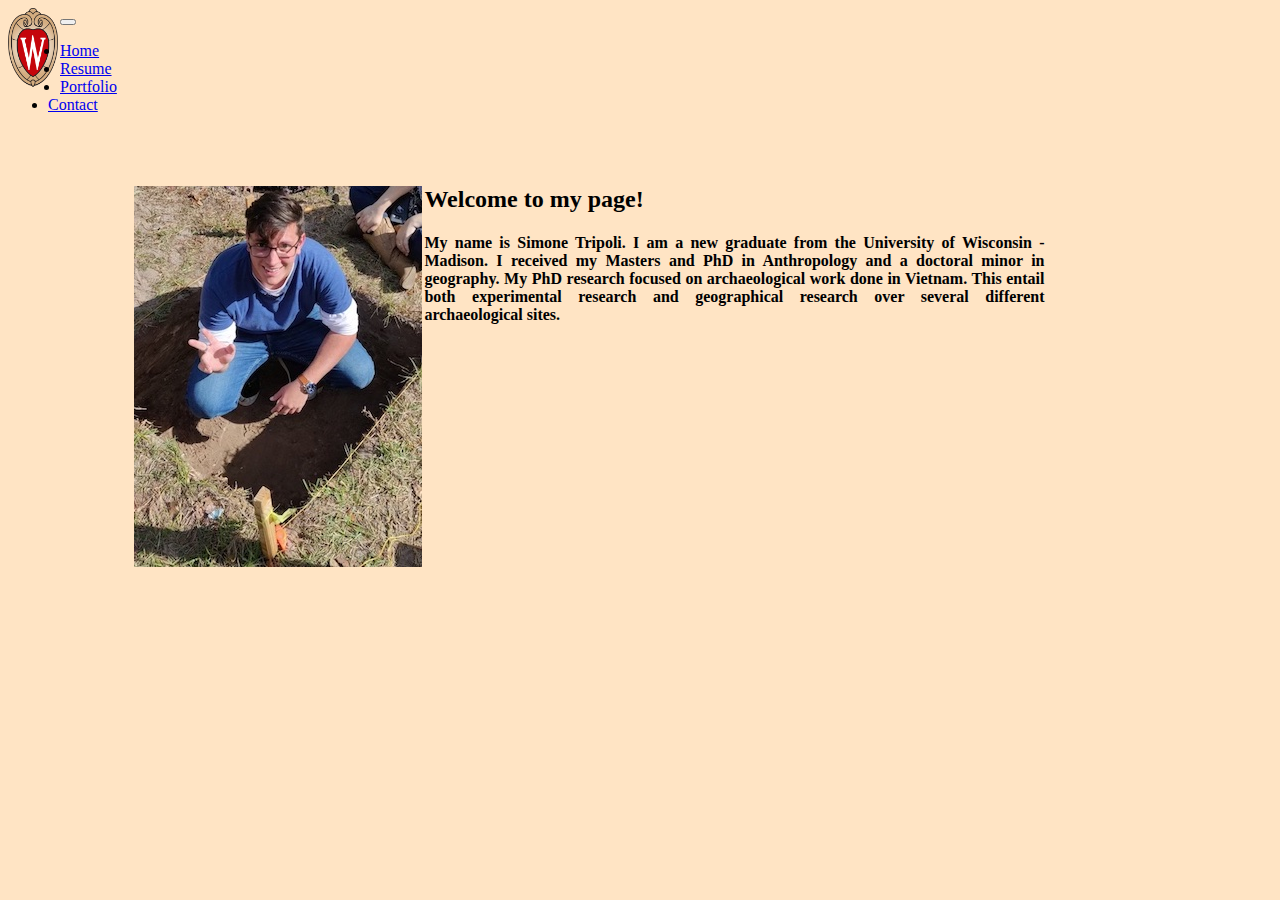
<file: index.html>
<!doctype html>
<html lang="en">
  <head>
    <meta charset="utf-8">
    <meta name="viewport" content="width=device-width, initial-scale=1">
    <title>Simone Tripoli - Porfolio</title>
    <link href="https://cdn.jsdelivr.net/npm/bootstrap@5.2.2/dist/css/bootstrap.min.css" rel="stylesheet" integrity="sha384-Zenh87qX5JnK2Jl0vWa8Ck2rdkQ2Bzep5IDxbcnCeuOxjzrPF/et3URy9Bv1WTRi" crossorigin="anonymous">
    <link href="./css/style.css" rel="stylesheet">
  </head>
  <body>
    <script src="https://cdn.jsdelivr.net/npm/bootstrap@5.2.2/dist/js/bootstrap.bundle.min.js" integrity="sha384-OERcA2EqjJCMA+/3y+gxIOqMEjwtxJY7qPCqsdltbNJuaOe923+mo//f6V8Qbsw3" crossorigin="anonymous"></script>
    <nav class="navbar navbar-expand-lg bg-light">
        <div class="container-fluid">
          <a class="navbar-brand" href="#"><img src="./img/uwcrest.png" width="50px"></a>
          <button class="navbar-toggler" type="button" data-bs-toggle="collapse" data-bs-target="#navbarScroll" aria-controls="navbarScroll" aria-expanded="false" aria-label="Toggle navigation">
            <span class="navbar-toggler-icon"></span>
          </button>
          <div class="collapse navbar-collapse" id="navbarScroll">
            <ul class="navbar-nav me-auto my-2 my-lg-0 navbar-nav-scroll" style="--bs-scroll-height: 100px;">
              <li class="nav-item">
                <a class="nav-link active" aria-current="page" href="index.html">Home</a>
              </li>
              <li class="nav-item">
                <a class="nav-link" href="resume.html">Resume</a>
              </li>
              <li class="nav-item">
                <a class="nav-link" href="portfolio.html">Portfolio</a>
            </li>
               
                <li class="nav-item">
                    <a class="nav-link" href="contact.html">Contact</a>
                </li>
              
            </ul>
          </div>
        </div>
      </nav>
    <br /><br />
      <div class="bio-container" id="main-bio-container">
        <div id="img-bio-container">
            <img src="./img/profilepicture.jpg" class="img-fluid" alt="Simone's Profile Image">
        </div>
        <div id="text-bio-container">
            <h2> Welcome to my page!</h2>
            <h4> My name is Simone Tripoli. I am a new graduate from the University of Wisconsin - Madison. I received my Masters and PhD in Anthropology and a doctoral minor in geography. My PhD research focused on archaeological work done in Vietnam. This entail both experimental research and geographical research over several different archaeological sites.</h4>
        </div>
    </div>
    <footer class="bg-light footer">
                <div class="footer-container" >
                    <a class="footer-link" href="index.html">Home</a>
                    <a class="footer-link" href="resume.html">Resume</a>
                    <a class="footer-link" href="contact.html">Portfolio</a>
                    <a class="footer-link" href="contact.html">Contact</a>
                    <img src="./img/facebook.png" href="https://www.facebook.com" alt="My Facebook">
                    <img src="./img/instagram.png" href="https://www.instagram.com" alt="My Instagram">
                    <img src="./img/linkedin.png" href="https://www.linkedin.com" alt="My LinkedIn">
                </div>
            </footer>
  </body>
</html>
</file>
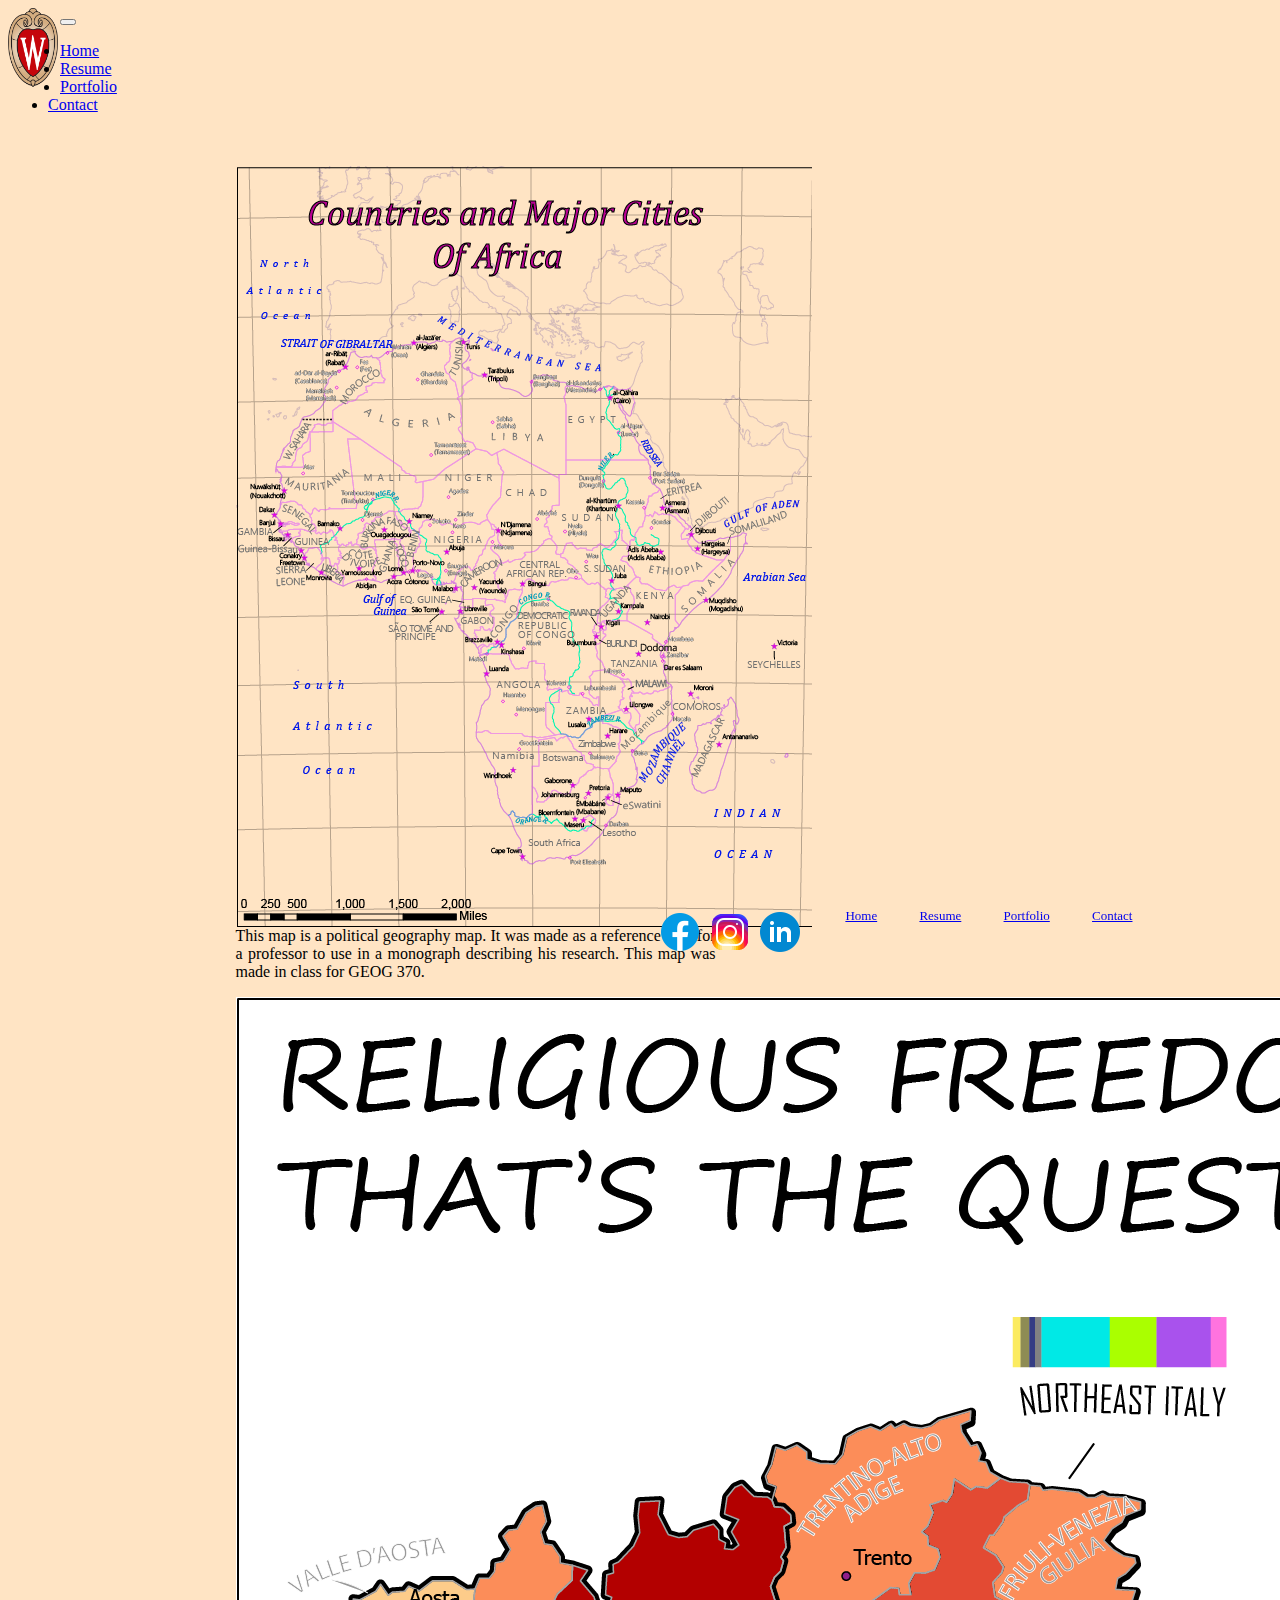
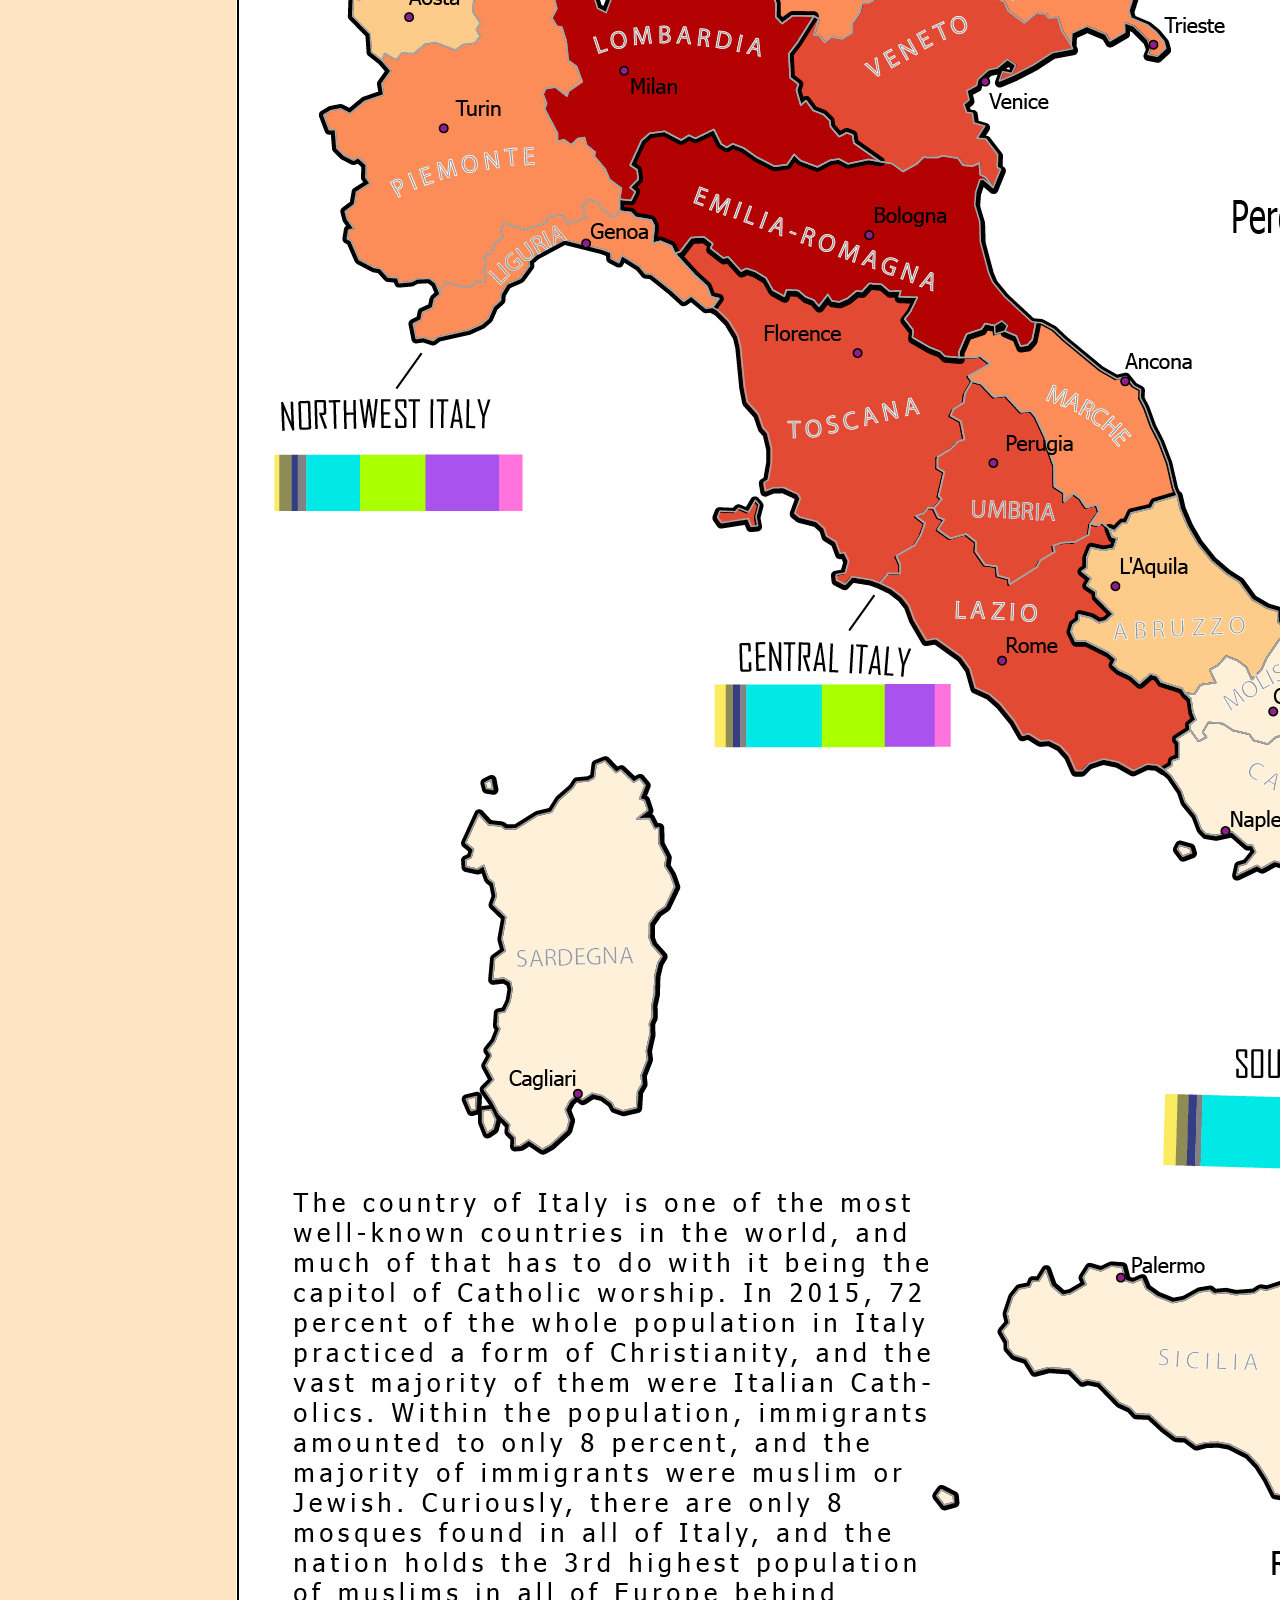
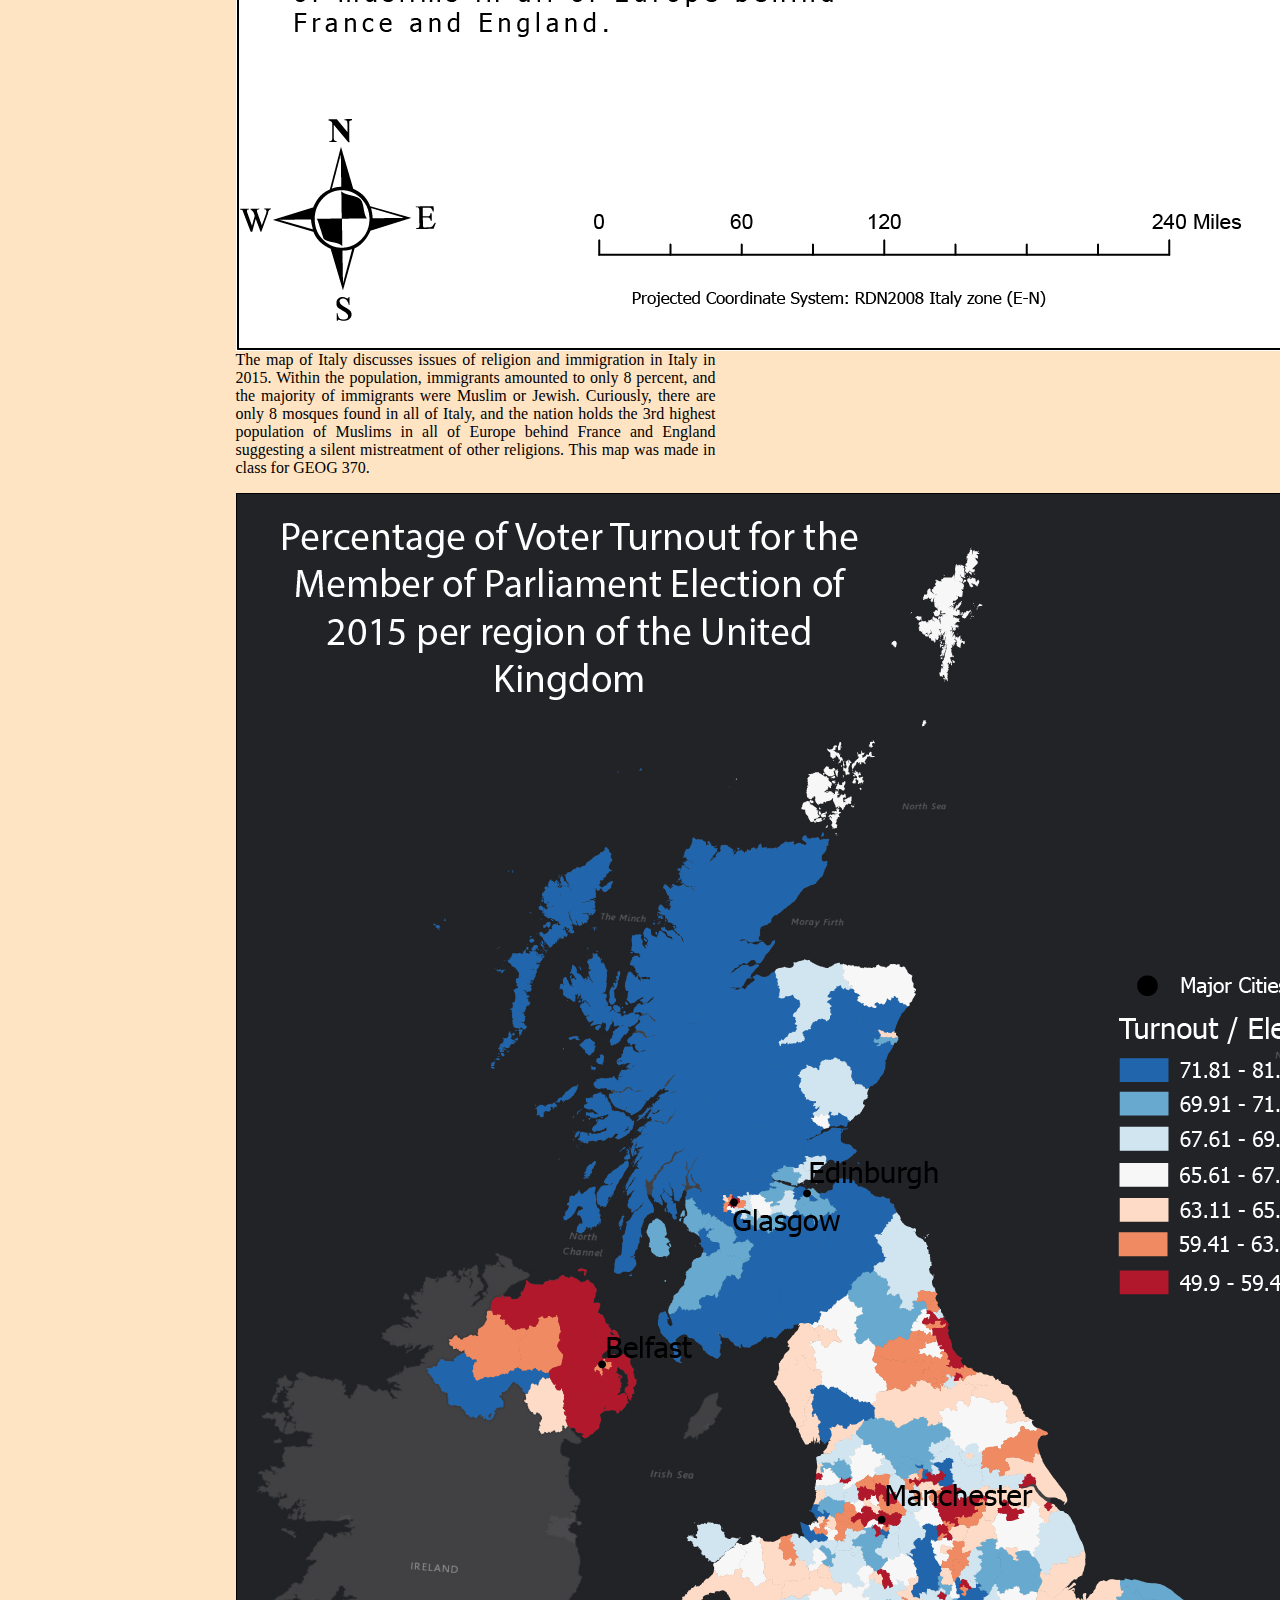
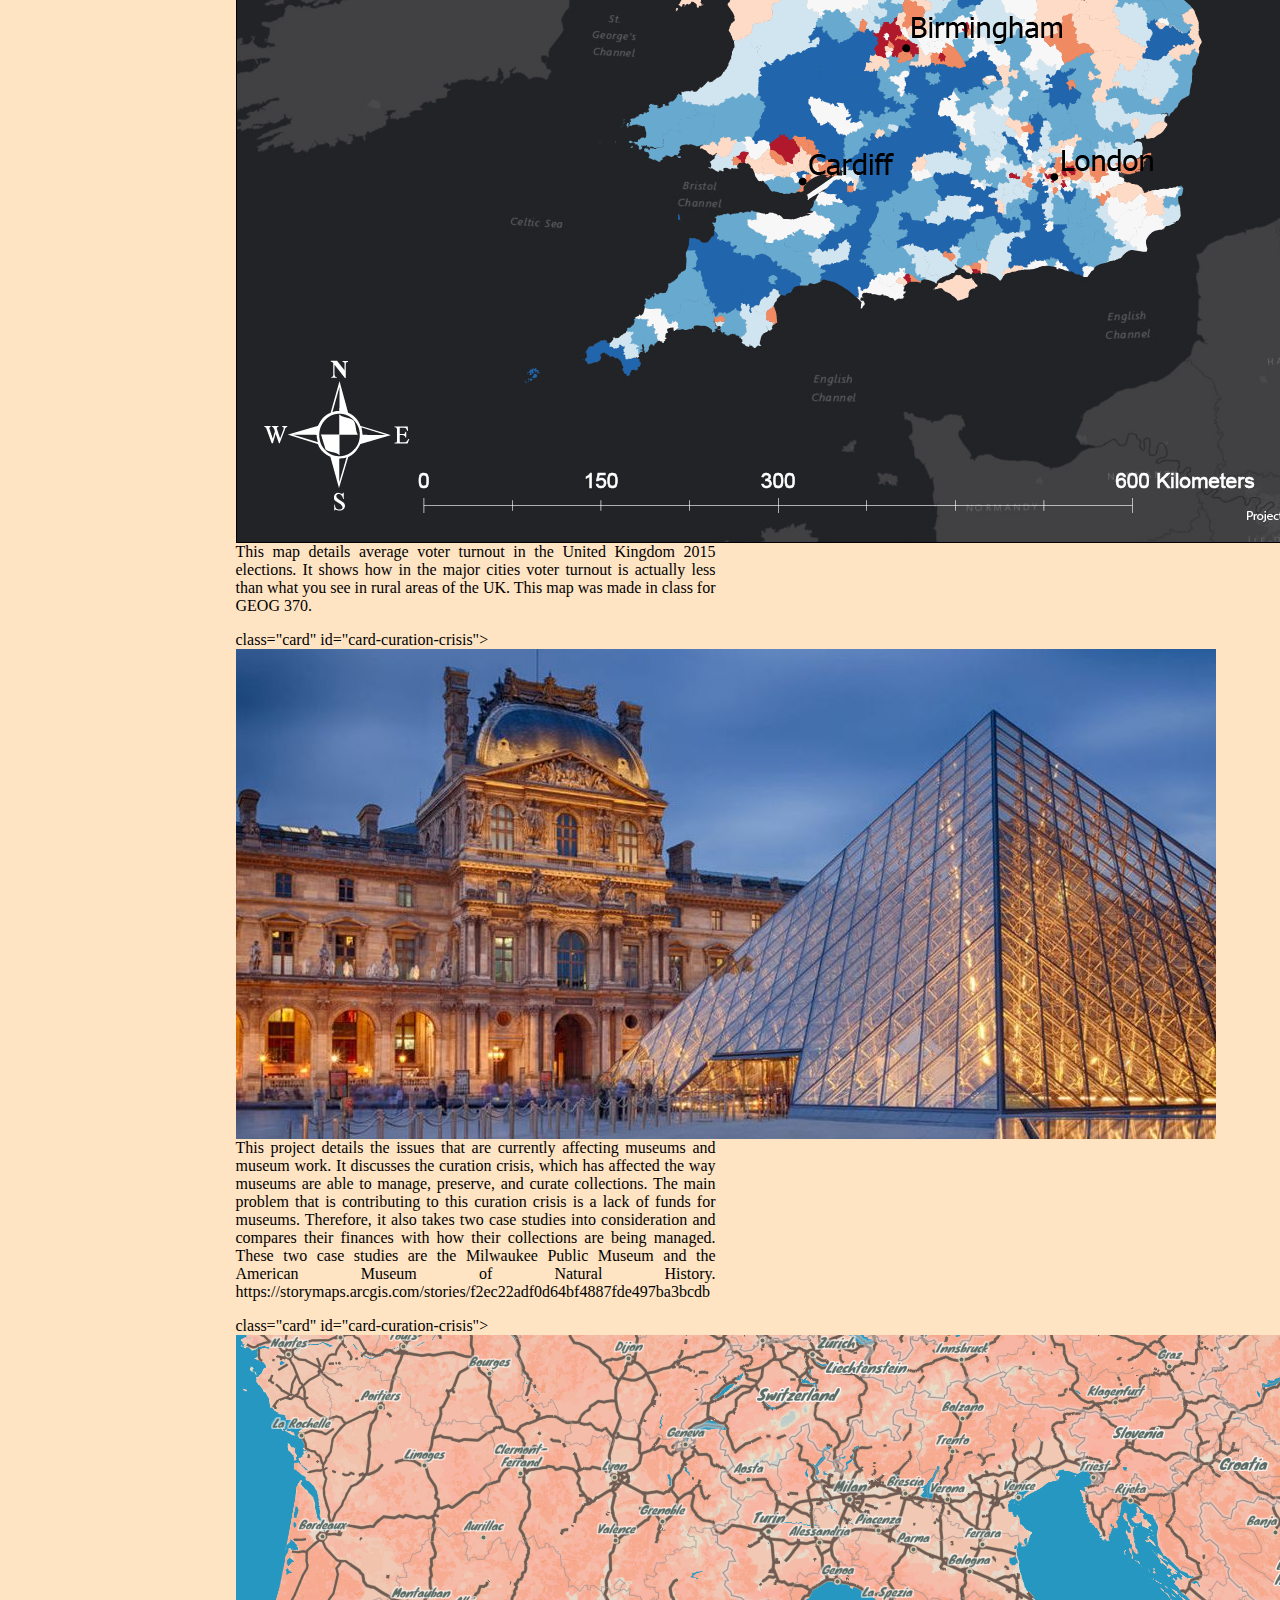
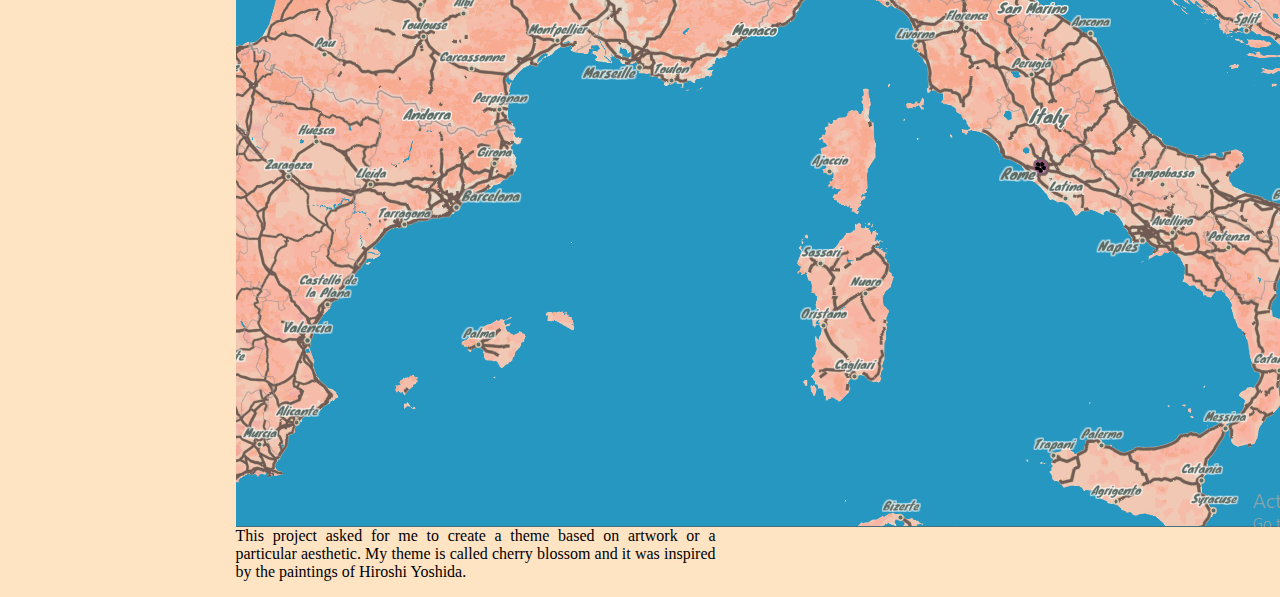
<file: portfolio.html>
<!doctype html>
<html lang="en">
  <head>
    <meta charset="utf-8">
    <meta name="viewport" content="width=device-width, initial-scale=1">
    <title>Simone Tripoli - Porfolio</title>
    <link href="https://cdn.jsdelivr.net/npm/bootstrap@5.2.2/dist/css/bootstrap.min.css" rel="stylesheet" integrity="sha384-Zenh87qX5JnK2Jl0vWa8Ck2rdkQ2Bzep5IDxbcnCeuOxjzrPF/et3URy9Bv1WTRi" crossorigin="anonymous">
    <link href="./css/style.css" rel="stylesheet">
  </head>
  <body>
    <script src="https://cdn.jsdelivr.net/npm/bootstrap@5.2.2/dist/js/bootstrap.bundle.min.js" integrity="sha384-OERcA2EqjJCMA+/3y+gxIOqMEjwtxJY7qPCqsdltbNJuaOe923+mo//f6V8Qbsw3" crossorigin="anonymous"></script>
    <nav class="navbar navbar-expand-lg bg-light">
        <div class="container-fluid">
          <a class="navbar-brand" href="#"><img src="./img/uwcrest.png" width="50px"></a>
          <button class="navbar-toggler" type="button" data-bs-toggle="collapse" data-bs-target="#navbarScroll" aria-controls="navbarScroll" aria-expanded="false" aria-label="Toggle navigation">
            <span class="navbar-toggler-icon"></span>
          </button>
          <div class="collapse navbar-collapse" id="navbarScroll">
            <ul class="navbar-nav me-auto my-2 my-lg-0 navbar-nav-scroll" style="--bs-scroll-height: 100px;">
              <li class="nav-item">
                <a class="nav-link" aria-current="page" href="index.html">Home</a>
              </li>
              <li class="nav-item">
                <a class="nav-link" href="resume.html">Resume</a>
              </li>
              <li class="nav-item">
                <a class="nav-link active" href="portfolio.html">Portfolio</a>
            </li>
               
                <li class="nav-item">
                    <a class="nav-link" href="contact.html">Contact</a>
                </li>
              
            </ul>
          </div>
        </div>
      </nav>
    <br /><br />
      <div class="bio-container" id="main-bio-container">
        <div class="bio-container" id="main-bio-container">
            <div class="card" id="card-africa">
                <img src="./img/Countries of Africa map.png" class="card-img-top" alt="Countries of Africa">
                <div class="card-body">
                  <p class="card-text">This map is a political geography map. It was made as a reference map for a professor to use in a monograph describing his research. This map was made in class for GEOG 370.</p>
                </div>
              </div>
              <div class="card" id="card-italy">
                <img src="./img/ItalyMap.png" class="card-img-top" alt="Map of Italy">
                <div class="card-body">
                  <p class="card-text">The map of Italy discusses issues of religion and immigration in Italy in 2015. Within the population, immigrants amounted to only 8 percent, and the majority of immigrants were Muslim or Jewish. Curiously, there are only 8 mosques found in all of Italy, and the nation holds the 3rd highest population of Muslims in all of Europe behind France and England suggesting a silent mistreatment of other religions. This map was made in class for GEOG 370.</p>
                </div>
              </div>
              <div class="card" id="card-uk">
                <img src="./img/Uk Elections 2015.png" class="card-img-top" alt="Map of UK Elections">
                <div class="card-body">
                  <p class="card-text">This map details average voter turnout in the United Kingdom 2015 elections. It shows how in the major cities voter turnout is actually less than what you see in rural areas of the UK. This map was made in class for GEOG 370.
                </p>
                </div>
              <div> class="card" id="card-curation-crisis">
                <img src="./img/the louvre.jpeg" class="card-img-top" alt="curation crisis">
                <div class="card-body">
                  <p class="card-text">This project details the issues that are currently affecting museums and museum work. It discusses the curation crisis, which has affected the way museums are able to manage, preserve, and curate collections. The main problem that is contributing to this curation crisis is a lack of funds for museums. Therefore, it also takes two case studies into consideration and compares their finances with how their collections are being managed. These two case studies are the Milwaukee Public Museum and the American Museum of Natural History. https://storymaps.arcgis.com/stories/f2ec22adf0d64bf4887fde497ba3bcdb 
                </p>
                </div>
              </div>
              <div> class="card" id="card-curation-crisis">
                <img src="./img/CBTitlePNG.PNG" class="card-img-top" alt="curation crisis">
                <div class="card-body">
                  <p class="card-text">This project asked for me to create a theme based on artwork or a particular aesthetic. My theme is called cherry blossom and it was inspired by the paintings of Hiroshi Yoshida.
                </p>
                </div>
              </div>
        </div>
    </div>
    <footer class="bg-light footer">
                <div class="footer-container" >
                    <a class="footer-link" href="index.html">Home</a>
                    <a class="footer-link" href="resume.html">Resume</a>
                    <a class="footer-link" href="contact.html">Portfolio</a>
                    <a class="footer-link" href="contact.html">Contact</a>
                    <img src="./img/facebook.png" href="https://www.facebook.com" alt="My Facebook">
                    <img src="./img/instagram.png" href="https://www.instagram.com" alt="My Instagram">
                    <img src="./img/linkedin.png" href="https://www.linkedin.com" alt="My LinkedIn">
                </div>
            </footer>
  </body>
</html>
</file>
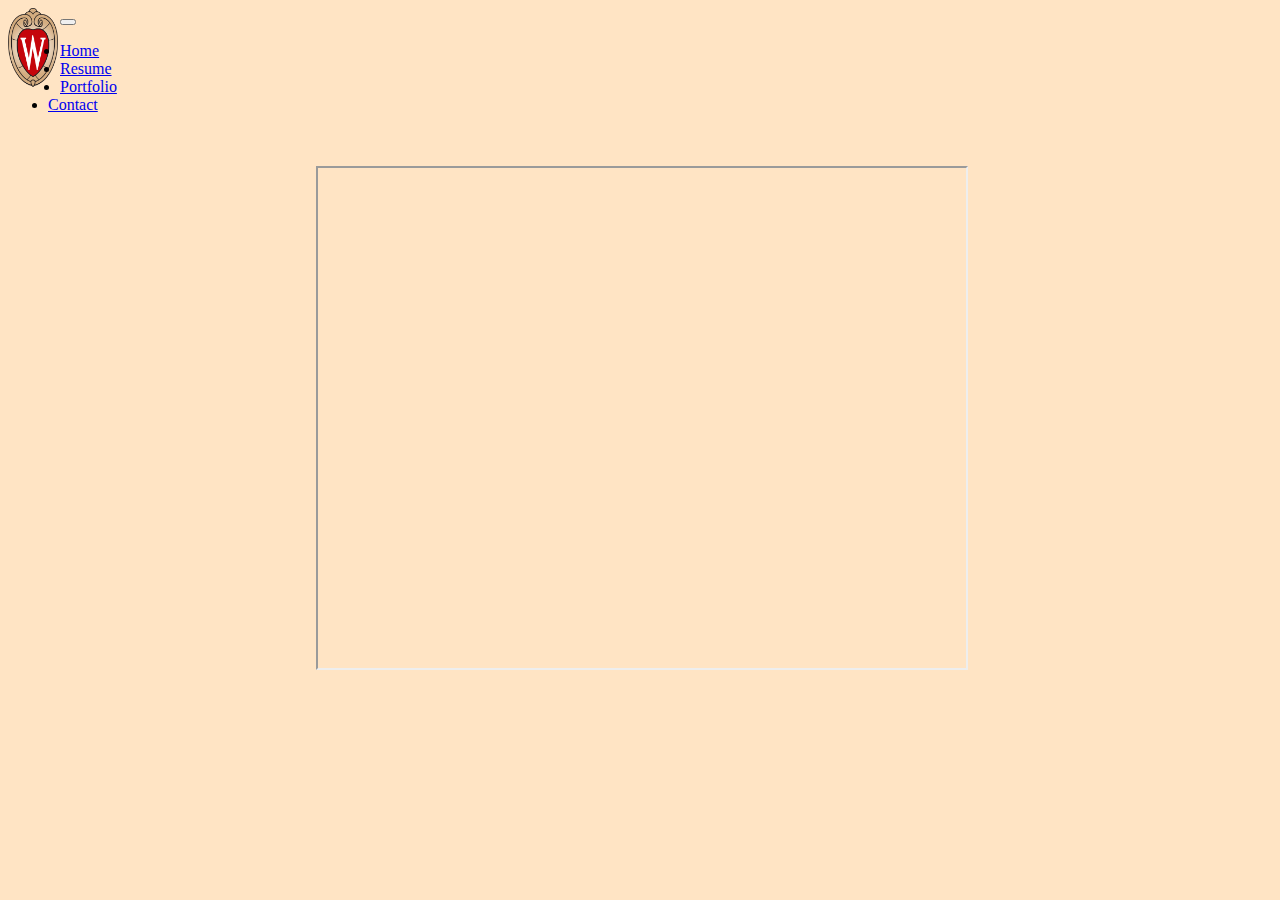
<file: resume.html>
<!doctype html>
<html lang="en">
  <head>
    <meta charset="utf-8">
    <meta name="viewport" content="width=device-width, initial-scale=1">
    <title>Simone Tripoli - Porfolio</title>
    <link href="https://cdn.jsdelivr.net/npm/bootstrap@5.2.2/dist/css/bootstrap.min.css" rel="stylesheet" integrity="sha384-Zenh87qX5JnK2Jl0vWa8Ck2rdkQ2Bzep5IDxbcnCeuOxjzrPF/et3URy9Bv1WTRi" crossorigin="anonymous">
    <link href="./css/style.css" rel="stylesheet">
  </head>
  <body>
    <script src="https://cdn.jsdelivr.net/npm/bootstrap@5.2.2/dist/js/bootstrap.bundle.min.js" integrity="sha384-OERcA2EqjJCMA+/3y+gxIOqMEjwtxJY7qPCqsdltbNJuaOe923+mo//f6V8Qbsw3" crossorigin="anonymous"></script>
    <nav class="navbar navbar-expand-lg bg-light">
        <div class="container-fluid">
          <a class="navbar-brand" href="#"><img src="./img/uwcrest.png" width="50px"></a>
          <button class="navbar-toggler" type="button" data-bs-toggle="collapse" data-bs-target="#navbarScroll" aria-controls="navbarScroll" aria-expanded="false" aria-label="Toggle navigation">
            <span class="navbar-toggler-icon"></span>
          </button>
          <div class="collapse navbar-collapse" id="navbarScroll">
            <ul class="navbar-nav me-auto my-2 my-lg-0 navbar-nav-scroll" style="--bs-scroll-height: 100px;">
              <li class="nav-item">
                <a class="nav-link" aria-current="page" href="index.html">Home</a>
              </li>
              <li class="nav-item">
                <a class="nav-link active" href="resume.html">Resume</a>
              </li>
              <li class="nav-item">
                <a class="nav-link" href="portfolio.html">Portfolio</a>
            </li>
               
                <li class="nav-item">
                    <a class="nav-link" href="contact.html">Contact</a>
                </li>
              
            </ul>
          </div>
        </div>
      </nav>
    <br /><br />
      <div class="bio-container" id="main-bio-container">
        <div class="bio-container" id="main-bio-container">
            <iframe src="./Tripoli_CV_10.2022.pdf#toolbar=0" width="80%" height="500px"></iframe>
        </div>
    </div>
    <footer class="bg-light footer">
                <div class="footer-container" >
                    <a class="footer-link" href="index.html">Home</a>
                    <a class="footer-link" href="resume.html">Resume</a>
                    <a class="footer-link" href="contact.html">Portfolio</a>
                    <a class="footer-link" href="contact.html">Contact</a>
                    <img src="./img/facebook.png" href="https://www.facebook.com" alt="My Facebook">
                    <img src="./img/instagram.png" href="https://www.instagram.com" alt="My Instagram">
                    <img src="./img/linkedin.png" href="https://www.linkedin.com" alt="My LinkedIn">
                </div>
            </footer>
  </body>
</html>
</file>
<file: css/style.css>
.bio-container{
    width: 80%;
    height: 476px;
    margin: 0 10% 0 10%;
    text-align: justify;
}

img {
    float: left;
    padding-right: 2px;
}
#text-bio-container{
  padding: 0 10% 0 10%;
}

.card{
    float: left;
    width: 30rem;
}

.footer {
    position: fixed;
    bottom: 0;
    width: 100%;
    height: 20px;
  }

  .footer-container {
    margin-left: 40%;
    width: 100%;
    padding: 10px;
    font-size: small;
  }

  iframe{
    float: left;
    margin: 0 10% 0 10%;
}

body {
    background-color: bisque;
}
</file>
